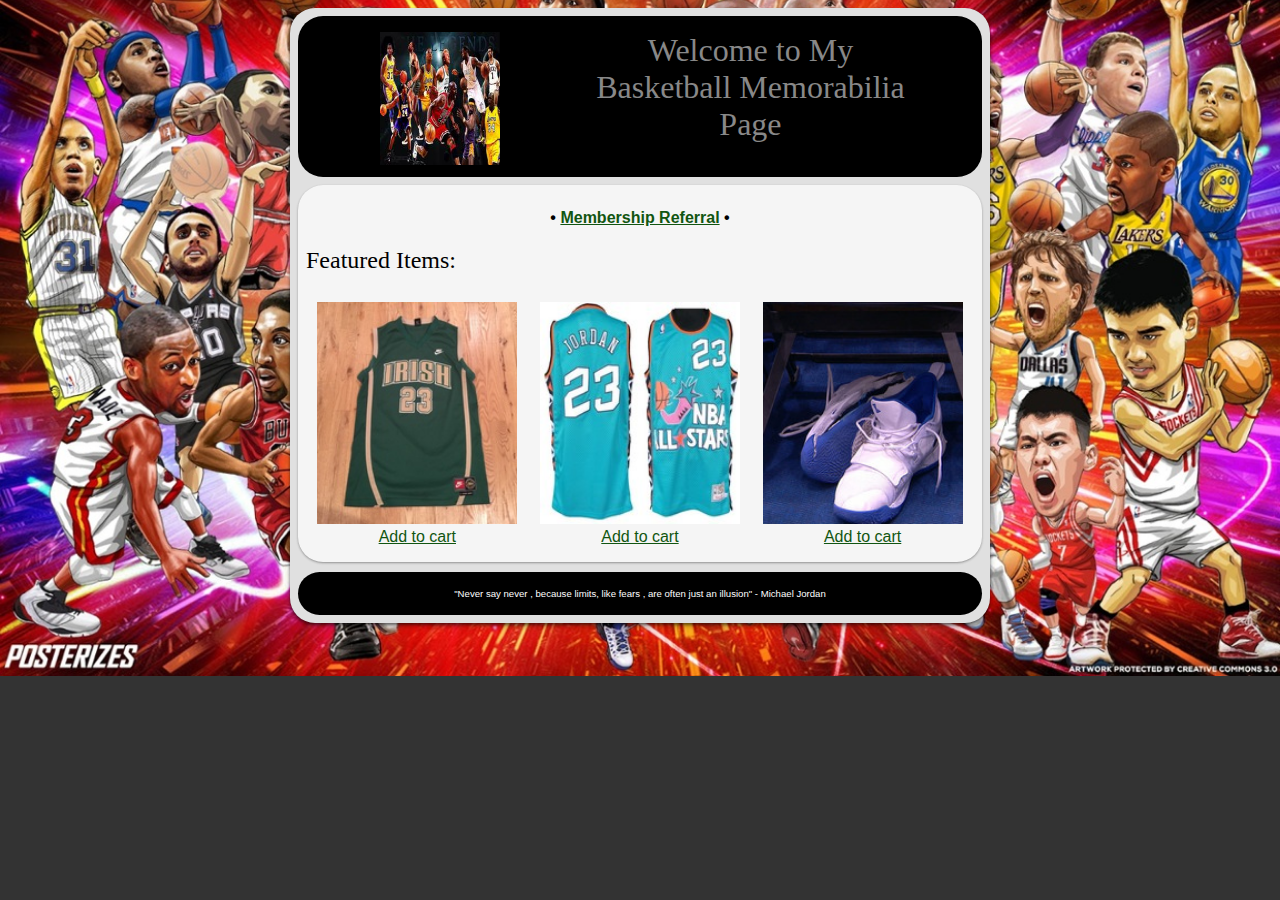
<file: Info465 website/mbryant/web/index.html>
<!DOCTYPE html>
<html>
<head>
  <title>Basketball Memorabilia </title> 
  <meta name="viewport" content="width=device-width, initial-scale=1.0" />
  <meta http-equiv="content-type" content="text/html;charset=utf-8" />
  <link rel="stylesheet" type="text/css" href="Basketball.css" />
  <script src="BasketballValidateForm.js"></script>
</head>
<body>
<div id="Container">
  <header class="Row">
    <div class="Col-5" >
      <a href="index.html"><img class="LogoImage" src="SiteThumb.jpg" alt="Nba Greats" /></a> 
    </div>
    <div class="Col-7">
      <h1><a href="index.html">Welcome to My Basketball Memorabilia Page </a></h1>
    </div>
  </header>
  <main class="Row Card">
    
<!--Template head ends -->

<p class="Centering"><strong>&bull; <a href="BasketballLogIn.php">Membership Referral</a> &bull;</strong> 
</p>
<h2>Featured Items:</h2>
 
 <div class="Col-4 Centering" >
   <img class="ProductImage" src="media/Lebron_James_HS_Jersey.jpg" alt="Lebron James Jersey" /><br />
<a href ="https://info465.us/2017Winter/ItemCatalogEntry.php?ItemId=10788">Add to cart</a> 
</div>

 <div class="Col-4 Centering">
   <img class="ProductImage"  src="media/MJ_1996_All_Star Jersey.jpg" alt="MJ 1996 All Star Jersey" /><br />
<a href ="https://info465.us/2017Winter/ItemCatalogEntry.php?ItemId=10786">Add to cart</a>
 </div>

 <div class="Col-4 Centering">
   <img class="ProductImage"  src="media/Zion_Broken_Shoe.jpg" alt="Zion Broken Shoe" /><br />
<a href ="https://info465.us/2017Winter/ItemCatalogEntry.php?ItemId=10787">Add to cart </a>
 </div>
 
<!--Template tail continues -->
    
  </main> 
  <footer class="Row">
    <p class="NoMargins" >"Never say never , because limits, like fears , are often just an illusion" - Michael Jordan<br /></p>
  </footer>
</div>
</body>
</html>
</file>
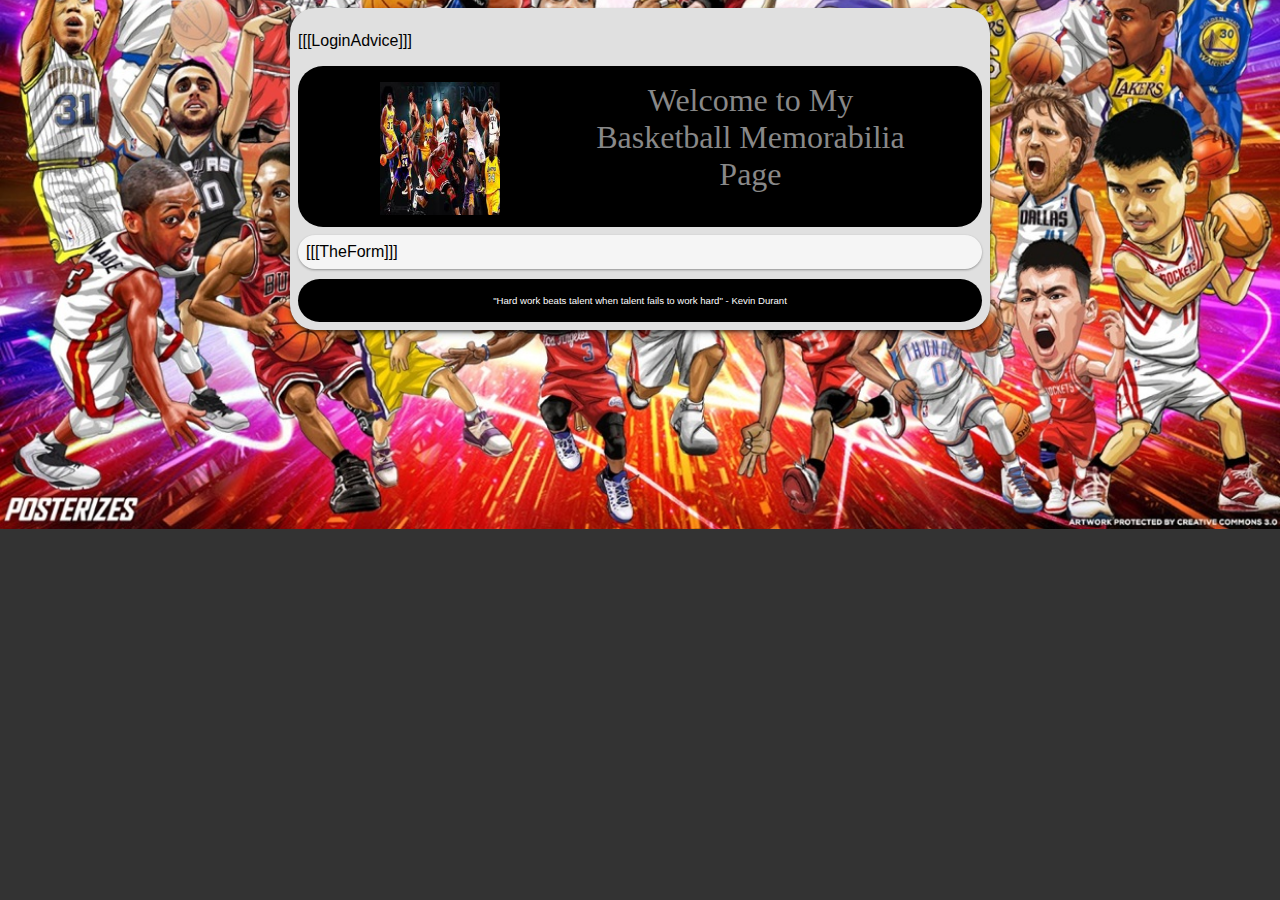
<file: Info465 website/mbryant/web/TemplateBasketballForm.html>
<!DOCTYPE html>
<html>
<head>
  <title> Basketball Memorabilia</title> 
  <meta name="viewport" content="width=device-width, initial-scale=1.0" />
  <meta http-equiv="content-type" content="text/html;charset=utf-8" />
  <link rel="stylesheet" type="text/css" href="Basketball.css" />
  <script src="BasketballValidateForm.js"></script>
</head>
<body>
<div id="Container">
<p class="LoginAdvice" >[[[LoginAdvice]]] &nbsp;&nbsp;&nbsp;&nbsp;</p> 
 <header class="Row">
    <div class="Col-5" >
    <a href="index.html"><img class="LogoImage" src="SiteThumb.jpg" alt="NBA Greats" /></a> 
    </div>
    <div class="Col-7">
      <h1><a href="index.html">Welcome to My Basketball Memorabilia Page</a></h1>
    </div>
  </header>
  <main class="Row Card">
    
<!--Template head ends -->
[[[TheForm]]]
<!--Template tail continues -->
    
  </main> 
  <footer class="Row">
    <p class="NoMargins" >"Hard work beats talent when talent fails to work hard" - Kevin Durant<br /></p>
  </footer>
</div>
</body>
</html>
</file>
<file: Info465 website/mbryant/web/Basketball.css>
* {
    box-sizing: border-box;
/*
    border-style: dotted;
    border-width: 1px;
    border-color: orange;
*/
}
body {
    text-align: center;
    background-color: #333333;
    background-image:url("media/nbabackground.jpg");
    height:100%;
    background-position: center;
    background-repeat: no-repeat;
    background-size: cover;
}
html {
    font-family: "Lucida Sans", sans-serif;
}
h1, h2, h3, h4, h5, h6, h7, legend, .h1ish {
    font-family: Georgia, Times, 'Times New Roman', serif; 
    font-weight: lighter;
    color: #000000;
}
h1 {
  font-size:1.4em;
}

h4, legend {
  font-size:1.2em; 
}

.h1ish {
  margin-top: 2rem;
  font-size: 1.8rem;
  color: #aaaaaa;
}
header {
  background-color: #000000;
  color: #ffffff;
  padding: 0rem;
  height: auto;
  overflow: hidden;
  text-align: center;
  border-radius: 25px;
}
header a {
    text-decoration: none;
    color: #888888;
}  
header h1  {
    margin-top:-.75em;
    margin-bottom:0;
    font-size: 1.6em;
    color: #888888;
}
main {
  background-color: #efefef;
  padding:.5em;
}
main a {
  color: #115511;
}
main a:hover {
  color: #771111;
}
main li {
  margin-bottom: 1em;
}
aside {
    color: #111155;
    padding: .5rem;
    text-align: left;
    font-size: 1em;
}
aside a {
  color: #115511;
}
aside a:hover {
  color: #771111;
}
aside h2 {
	font-size: 1.3em;
	margin: 0 0 .5em 0;
}
aside ul {
	/*list-style-type: none; */
    margin: 0 0 .5em .5em;
    padding: 0;
}
aside strong {
	font-size: 1.1em;
	font-weight:bolder;
}
aside li {
	margin: 0 0 1em .5em;
	font-size: .9em;
}
footer {
    overflow: hidden;
    margin-top: 1em;
    background-color: #000000;
    color: #ffffff;
    text-align: center;
    font-size: .6em;
    padding: 1rem;
    border-radius: 25px;
}
footer a {
  color: #ffffff;
}
label {
    width:100px;
    float: left;
    text-align: left;
    padding-right:1em;
}
textarea {
  margin-bottom: .5em;
  float:left;
  width:20em;
  height:5em;
}
input[type=text] {
  margin-bottom: .5em;
  width:18em;
  float:left;
  clear:right;
}
fieldset ul { 
  list-style: none;
}
#Container {
  max-width: 700px;
  min-width: 320px;
  margin-left: auto; 
  margin-right: auto;
  text-align: left;
  background-color: #e0e0e0;
  box-shadow: 0 4px 6px rgba(0,0,0,0.24), 0 2px 3px rgba(0,0,0,0.48);
  border-radius:25px;
  padding: .5em;
}
.Row {
  width: 100%;
  display: block;
  overflow:hidden;
}
.Row:after {
    content: "";
    clear: both;
}
[class*="Col-"] {
    float: left;
    padding: .5rem;
}
[class*="Col-"] {
    width: 100%;
}
.WideLabel {
  text-align:left;
  width:12em;
}
.Card {
  margin-top: .5em;
  box-shadow: 0 1px 3px rgba(0,0,0,0.12), 0 1px 2px rgba(0,0,0,0.24);
  border-radius: 25px;
  background-color: #f5f5f5;
}
.LogoImage {
  width: 80px;
  height: auto;
}
.ReportList {
  font-size: 1.2em;
  margin-bottom:1.5em;
}
.NoMargins {
  margin:0;
}
.WhiteBG {
  background-color:#ffffff;
}
.LiteContrastingBG {
  background-color:#d0cccc;
}
.Flag {
  color:red;
}
.FinePrint {
  font-size:.8em;
}
.FloatLeft {
  float:left;
}
.Centering {
  text-align:center;
}
.Centered {
  display: inline-block;
  margin-left: auto;
  margin-right: auto;
}
.AlphaData {
  text-align: left;
  vertical-align: top;
  padding-left: .5em;
}
.NumericData {
  text-align: right;
  vertical-align: top;
  padding-right: .5em;
}
.Bottom1px {
  border-bottom: 1px dotted #777777;
}
.Top1px {
  border-top: 1px dotted #777777;
}
                

@media only screen and (min-width: 620px) {
  .Col-1 {width: 8.33%;}
  .Col-2 {width: 16.66%;}
  .Col-3 {width: 25%;}
  .Col-4 {width: 33.33%;}
  .Col-5 {width: 41.66%;}
  .Col-6 {width: 50%;}
  .Col-7 {width: 58.33%;}
  .Col-8 {width: 66.66%;}
  .Col-9 {width: 73%; margin-right:.77em;}
  .Col-10 {width: 83.33%;}
  .Col-11 {width: 91.66%;}
  .Col-12 {width: 100%;}
  header h1 {
    margin-top: .25em;
    font-size:2em;
    padding-right:2em;
  }
  aside, .Card {
    margin-bottom: .5em;
  }
  label {
    width:140px;
    text-align:right;
    float:left;
    padding-right:1em;
  }
  textarea {
    float:left;
    width:400px;
    height:4em;
  }
  input[type=text], input[type=password] {
    width:300px;
    float:left;
    clear:right;
  }

  /*
    fieldset p {
       clear: right;
      display: block;
    }
  */
  .LogoImage {
    margin-top: .5em;
    width:120px;
    height: auto;
  }
  .ProductImage {
    width:200px;
    height: auto;
  }

}
</file>
